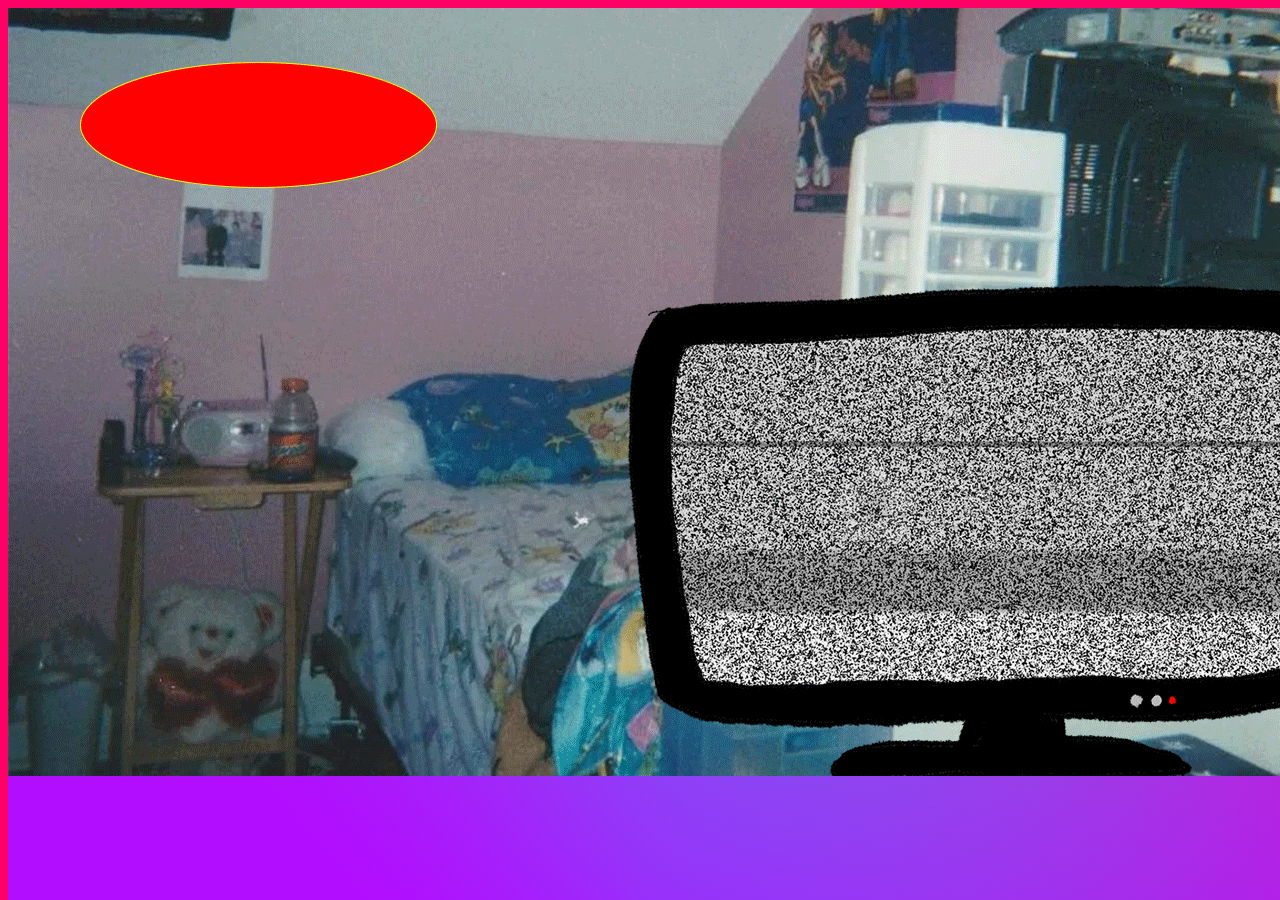
<file: index.html>
<!DOCTYPE html>

<html>
    <head>
        <meta charset="utf-8">
        <meta http-equiv="X-UA-Compatible" content="IE=edge">
        <title>Childhood game graveyard</title>
        <meta name="description" content="">
        <meta name="viewport" content="width=device-width, initial-scale=1">
        <link rel="stylesheet" href="css/stylesheet.css">
    </head>
    <body>

        <div class="box">
            <img class="gif" src="img/final.gif">

        </div>

        
        <script src="" async defer></script>
    </body>
</html>
</file>
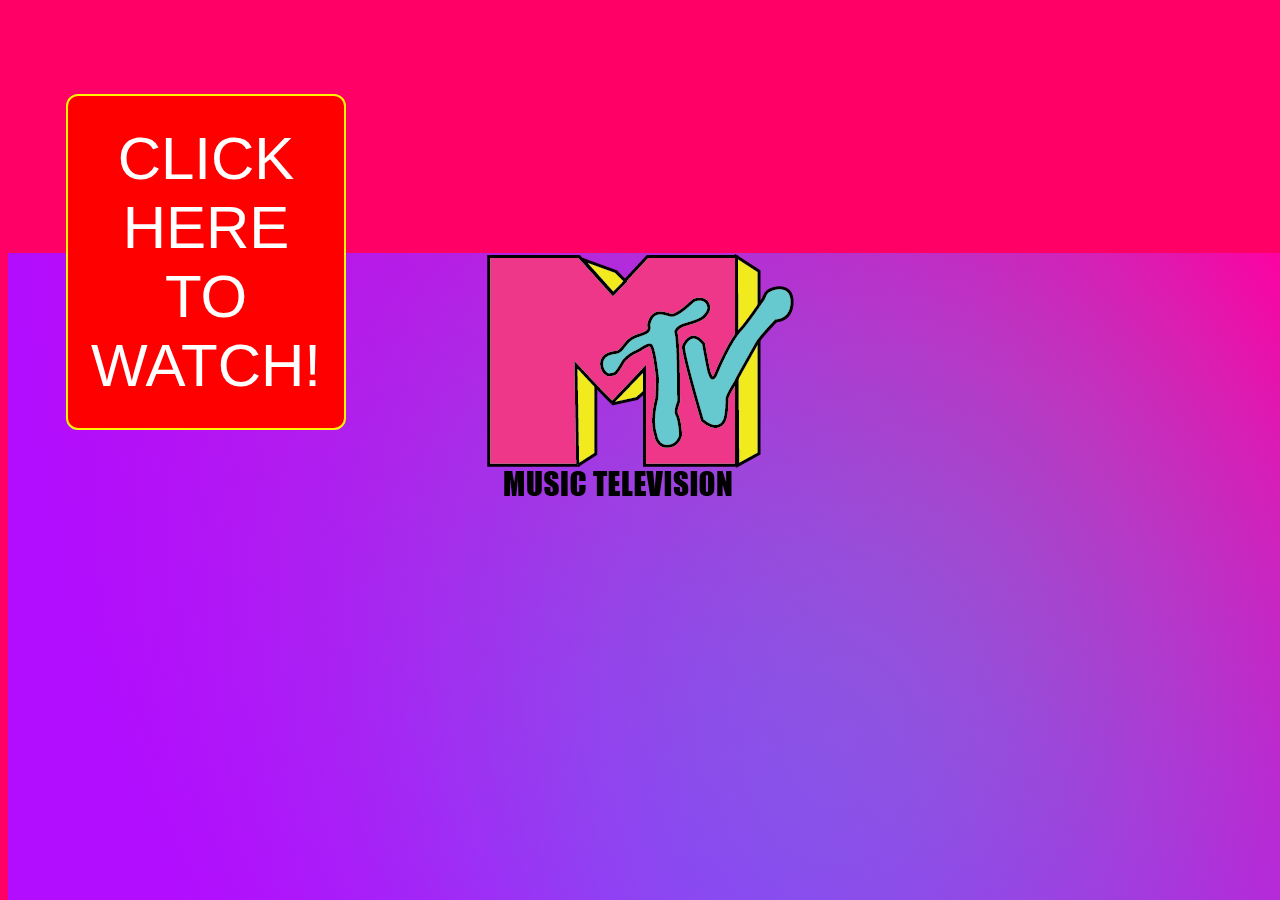
<file: splash.html>
<!DOCTYPE html>

<html>
    <head>
        <meta charset="utf-8">
        <meta http-equiv="X-UA-Compatible" content="IE=edge">
        <title>WATCH MTV</title>
        <meta name="description" content="MTV">
        <meta name="viewport" content="width=device-width, initial-scale=1">
        <link rel="stylesheet" href="css/stylesheet.css">
    </head>
    <body>
        <div id="splash">
            <a href="index.html">
            <img src="img/MTV.png"
            alt="splash page with mtv logo">
        </a>
        <div class="cursor">
        </div>




         
<a href="#" 
class="button">CLICK HERE TO WATCH!</a>



        </body>
        </html>
</file>
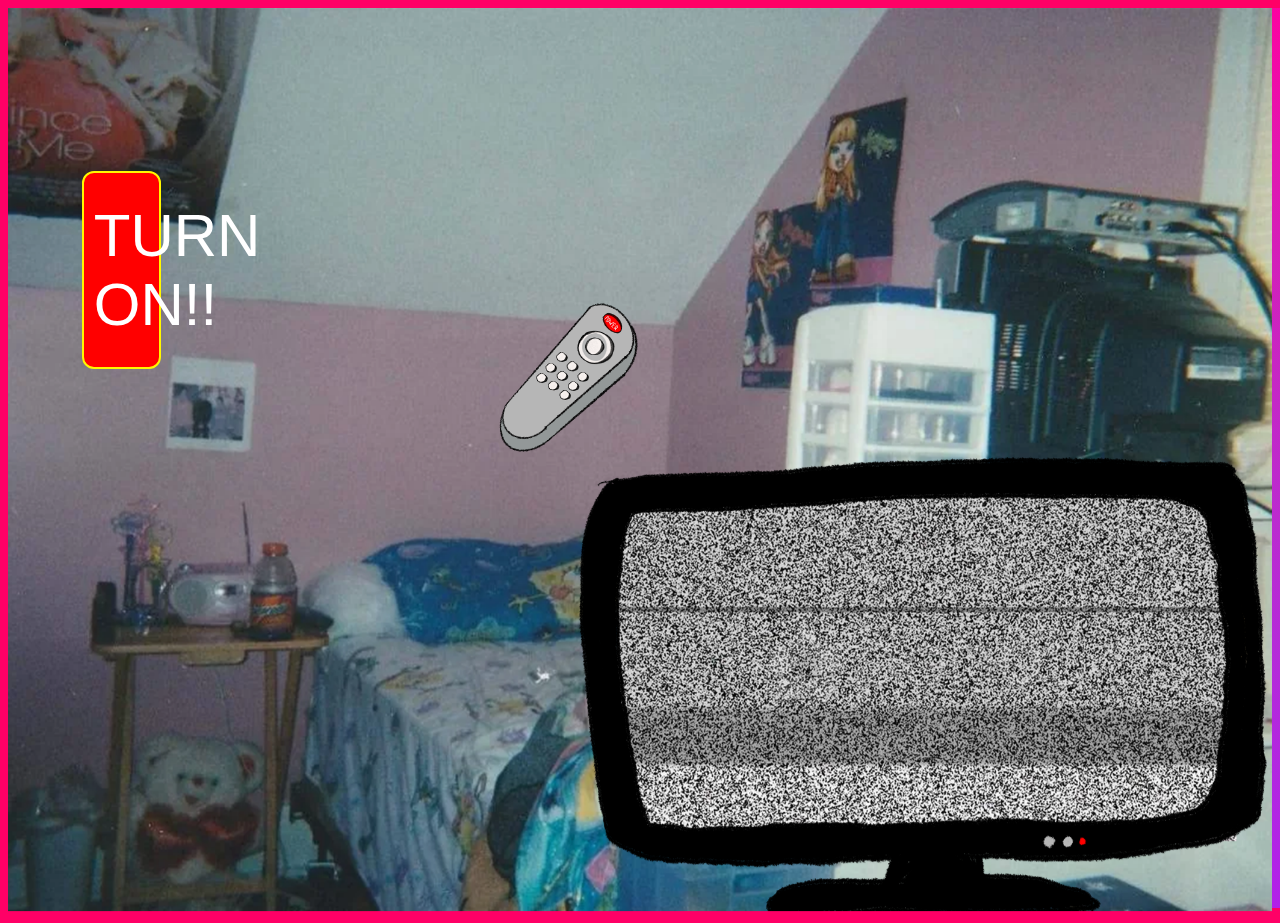
<file: turnoff.html>
<!DOCTYPE html>

<html>
    <head>
        <meta charset="utf-8">
        <meta http-equiv="X-UA-Compatible" content="IE=edge">
        <title>WATCH MTV</title>
        <meta name="description" content="MTV">
        <meta name="viewport" content="width=device-width, initial-scale=1">
        <link rel="stylesheet" href="css/stylesheet.css">
    </head>
    <body>

        <a href="turnoff.html">
            <img src="img/turnoff.png"
            alt="turn tv off page"
            class="turnoff"
        </a>

        <div id="remote">
            <a href="index.html">
            <img src="img/newremote.png"
            alt="custom cursor">
        </a>

<a href="index.html"
class="button"> TURN ON!!</a>
</a>
</file>
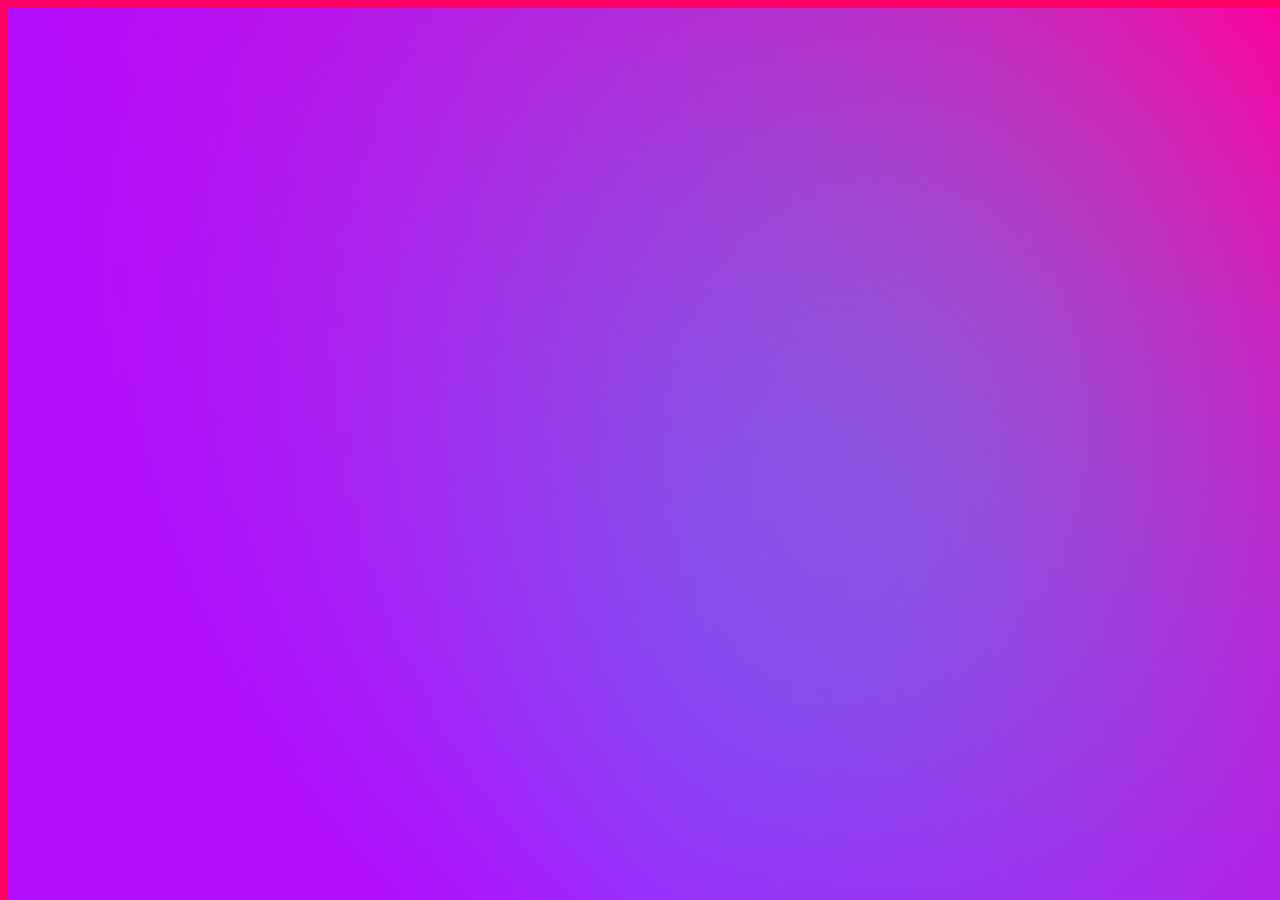
<file: turnon.html>
<!DOCTYPE html>

<html>
    <head>
        <meta charset="utf-8">
        <meta http-equiv="X-UA-Compatible" content="IE=edge">
        <title>WATCH MTV</title>
        <meta name="description" content="MTV">
        <meta name="viewport" content="width=device-width, initial-scale=1">
        <link rel="stylesheet" href="css/stylesheet.css">
    </head>
    <body>
</file>
<file: css/stylesheet.css>
html {
    background-color: rgb(255, 0, 102);
}

#splash {
    text-align: center;
    margin-top: 20%;
    
}

#remote {
  padding: 28px 10px;
  text-align: center;
  display: inline-block;
  margin: 4px 2px;
  display: block;
width: 20%;
position:fixed;
top: 10%;
left: 5%;
}

body::before {
		content:""; 
		position:fixed; 
		z-index:-100; 
		width:100%;
		height:100%;
		background-color:#00ffe1;
		background-image: 
		radial-gradient(circle farthest-side at top right, transparent, #b20dff), radial-gradient(ellipse farthest-corner at 50% 100%, transparent, #FF00A0);
		animation:bg-change 4s infinite;
}

@keyframes bg-change {
	0%, 100% {
		filter:hue-rotate(0deg);
	}
	50% {
		filter:hue-rotate(-45deg);
	}
}

#splashlogo img:hover{
    filter: opacity(50%);

}

.button {
    background-color: #ff0000;
    border: 2px solid #fff700; /* Green */
    border-radius: 12px;
    color: white;
    padding: 28px 10px;
    text-align: center;
    text-decoration: none;
    display: inline-block;
    font-size: 60px;
    font-family: Impact, Haettenschweiler, 'Arial Narrow Bold', sans-serif;
    margin: 4px 2px;
    display: block;
  width: 20%;
  position: absolute;
  top: 10%;
  left: 5%;
  }

  .button {
    transition-duration: 0.4s;
  }
  
  .button:hover {
    background-color: #2600ff; /* Green */
    color: white;
  }

  .button:hover {
    box-shadow: 0 12px 16px 0 rgba(247, 13, 13, 0.24), 0 17px 50px 0 rgba(255, 0, 0, 0.19);
  }

  .turnoff {
    width:100%;
		height:100%;
  }

  .remote {
    cursor: url('../img/theremote.png'), auto;
}


@media screen and (max-width: 600px) {

  html {
    font-size: 75%;
  }
  body {
    background-color: #FF00A0;
    font-size: 30px;
  }
</file>
